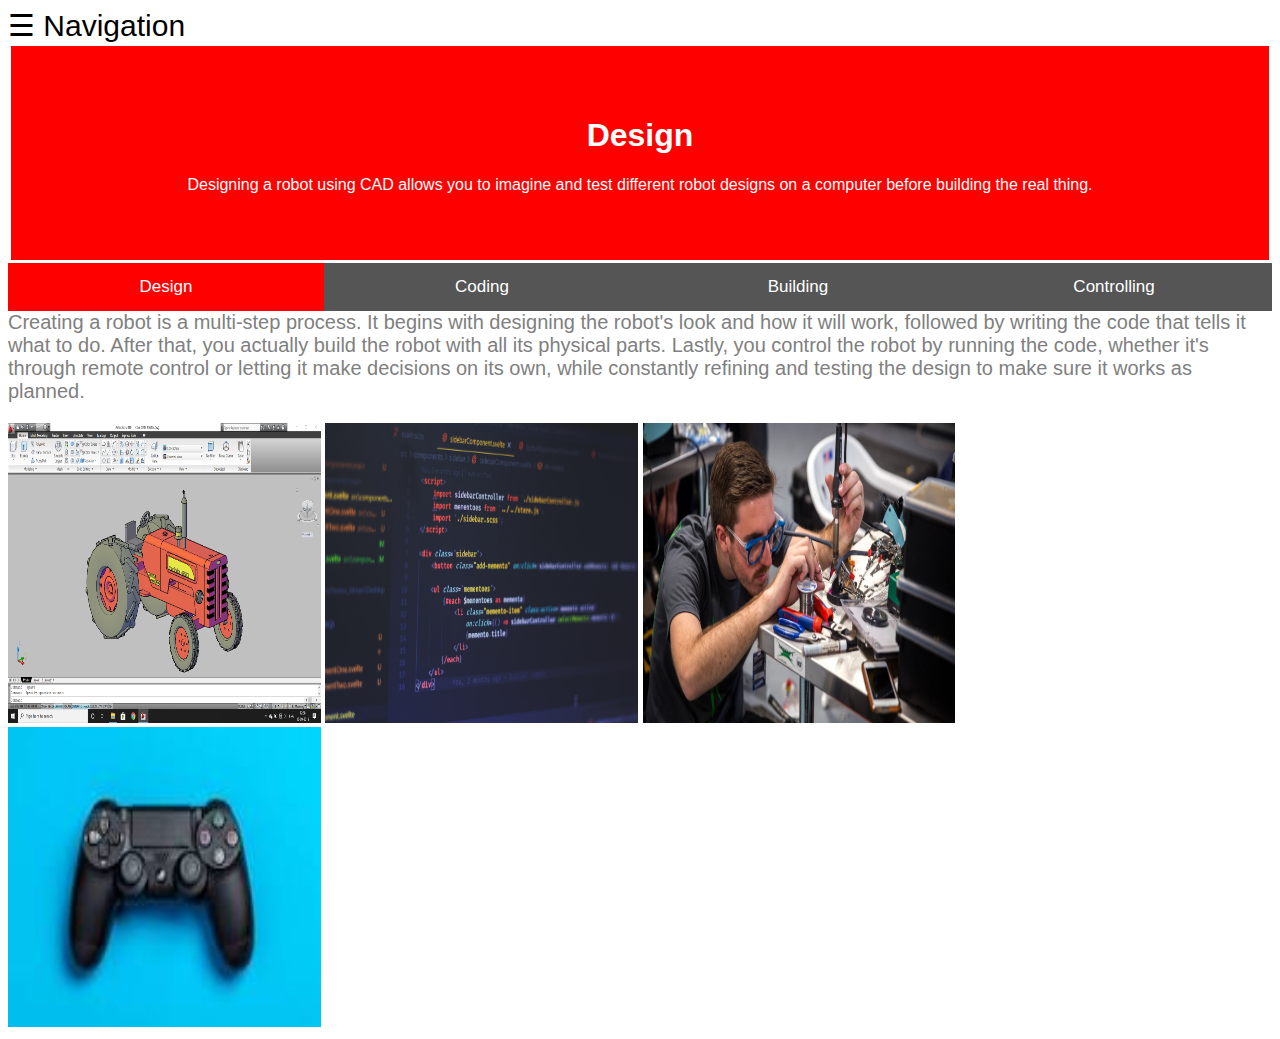
<file: index.html>
<!DOCTYPE html>
<html>
<head>
<link rel="stylesheet" href="Style.css">
<script src ="script.js"></script>
<meta name="viewport" content="width=device-width, initial-scale=1">
<style>
body {font-family: "Lato", sans-serif;}

.tablink {
  background-color: #555;
  color: white;
  float: left;
  border: none;
  outline: none;
  cursor: pointer;
  padding: 14px 16px;
  font-size: 17px;
  width: 25%;
}

.tablink:hover {
  background-color: #777;
}

/* Style the tab content */
.tabcontent {
  color: white;
  display: none;
  padding: 50px;
  text-align: center;
}

#Design {background-color:red;}
#Coding {background-color:green;}
#Building {background-color:blue;}
#Controlling {background-color:orange;}
</style>
</head>
<body>

    <div id="mySidenav" class="sidenav">
        <a href="javascript:void(0)" class="closebtn" onclick="closeNav()">&times;</a>
        <a href="index.html">Home</a>
        <a href="design.html">Design</a>
        <a href="coding.html">Coding</a>
        <a href="building.html">Building</a>
        <a href="controlling.html">Controlling</a>
      </div>
      
      <span style="font-size:30px;cursor:pointer" onclick="openNav()">&#9776; Navigation</span>

<div id="Design" class="tabcontent">
  <h1>Design</h1>
  <p>Designing a robot using CAD allows you to imagine and test different robot designs on a computer before building the real thing.</p>
</div>

<div id="Coding" class="tabcontent">
  <h1>Coding</h1>
  <p>Coding robots involves programming instructions that enable intelligent automation and decision-making.</p>
</div>

<div id="Building" class="tabcontent">
  <h1>Building</h1>
  <p>Building robots with parts is like assembling a cool robot puzzle with special parts that have their own role.</p>
</div>

<div id="Controlling" class="tabcontent">
  <h1>Controlling</h1>
  <p>Without a driver, who is going to make the robot move?</p>
</div>

<button class="tablink" onclick="openCity('Design', this, 'red')" id="defaultOpen">Design</button>
<button class="tablink" onclick="openCity('Coding', this, 'green')">Coding</button>
<button class="tablink" onclick="openCity('Building', this, 'blue')">Building</button>
<button class="tablink" onclick="openCity('Controlling', this, 'orange')">Controlling</button>

<script>
    function openNav() {
        document.getElementById("mySidenav").style.width = "250px";
      }
      
      function closeNav() {
        document.getElementById("mySidenav").style.width = "0";
      }
function openCity(cityName,elmnt,color) {
  var i, tabcontent, tablinks;
  tabcontent = document.getElementsByClassName("tabcontent");
  for (i = 0; i < tabcontent.length; i++) {
    tabcontent[i].style.display = "none";
  }
  tablinks = document.getElementsByClassName("tablink");
  for (i = 0; i < tablinks.length; i++) {
    tablinks[i].style.backgroundColor = "";
  }
  document.getElementById(cityName).style.display = "block";
  elmnt.style.backgroundColor = color;

}
// Get the element with id="defaultOpen" and click on it
document.getElementById("defaultOpen").click();
</script>
<p style = "font-size: 20px;color:gray; padding-top:10px; ">Creating a robot is a multi-step process. It begins with designing the robot's look and how it will work, followed by writing the code that tells it what to do. After that, you actually build the robot with all its physical parts. Lastly, you control the robot by running the code, whether it's through remote control or letting it make decisions on its own, while constantly refining and testing the design to make sure it works as planned.</p>
<div>
  <img src="ImagesForRobot/DesigningImageForWebsite.png" style="width:24.75%; height:300px;"></a>
  <img src="ImagesForRobot/CodingImageForWebsite.jpg" style="width:24.75%; height:300px;"></a>
  <img src="ImagesForRobot/BuildingImageForWebsite.jpg" style="width:24.75%; height:300px;"></a>
  <img src="ImagesForRobot/ControllerImage2.jpg" style="width:24.75%; height:300px;"></a>
</div>
</body>
</html>
</file>
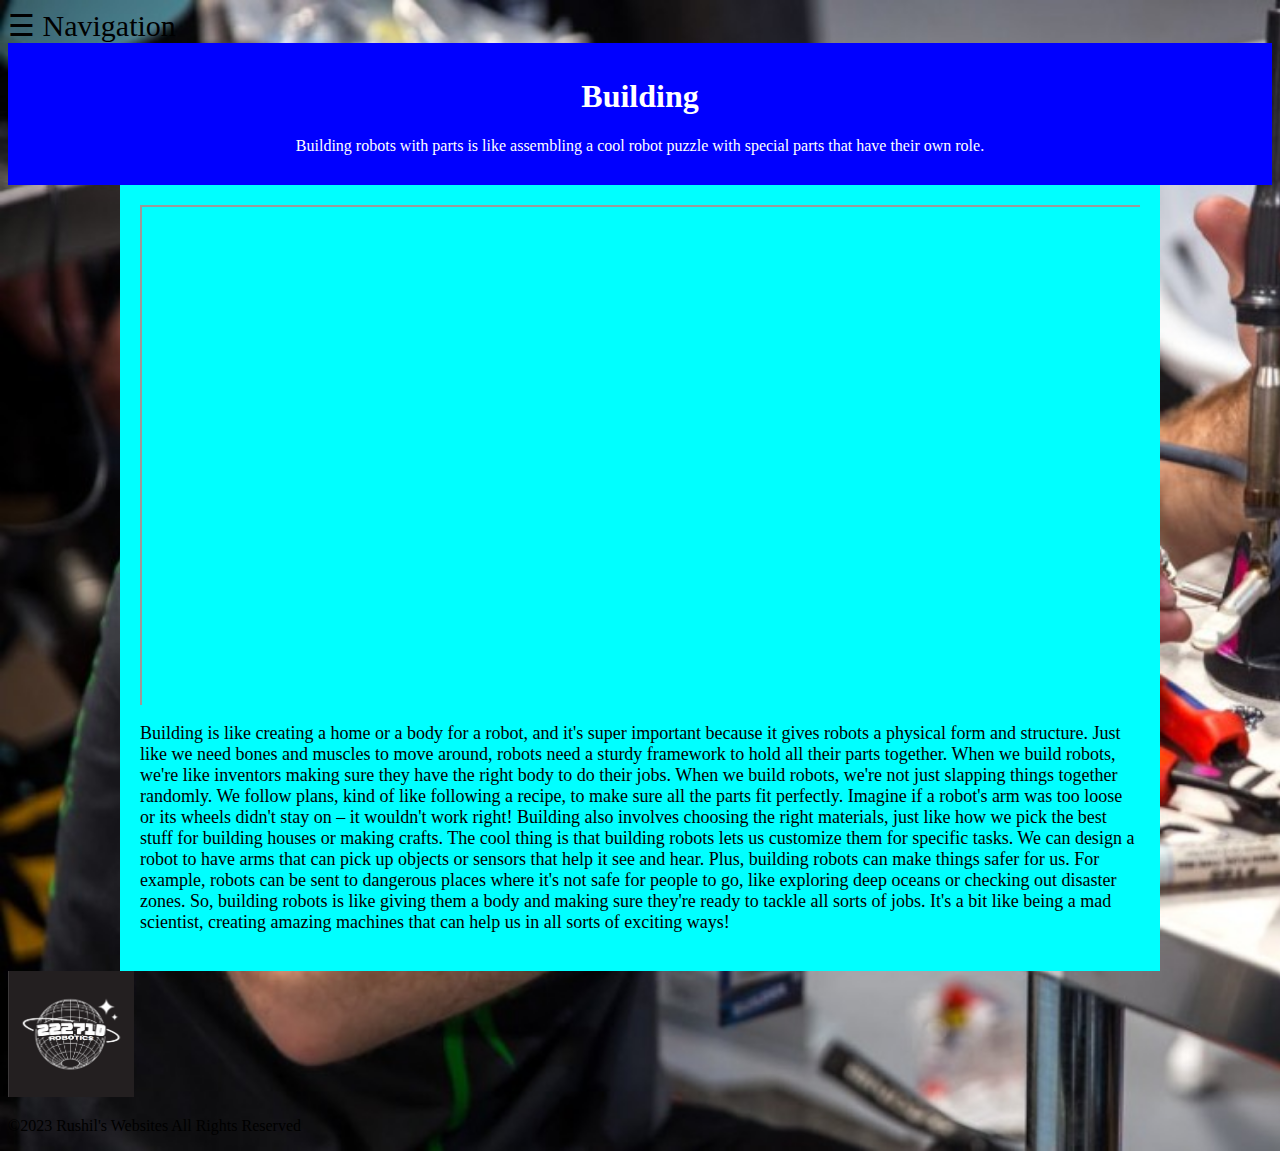
<file: building.html>
<!DOCTYPE html>
<html>
    <head>
        <link rel = 'stylesheet' href="Style.css">
        <script src ="script.js"></script>
        <title>
            Building
        </title>
    </head>
    <body style = "background-image: url(ImagesForRobot/BuildingImageForWebsite.jpg); background-repeat: no-repeat; background-size: cover;">
        <div id="mySidenav" class="sidenav">
            <a href="javascript:void(0)" class="closebtn" onclick="closeNav()">&times;</a>
            <a href="index.html">Home</a>
            <a href="design.html">Design</a>
            <a href="coding.html">Coding</a>
            <a href="building.html">Building</a>
            <a href="controlling.html">Controlling</a>
          </div>
          
          <span style="font-size:30px;cursor:pointer" onclick="openNav()">&#9776; Navigation</span>
        <div class = "TopBuild">
            <h1>Building</h1>
            <p>Building robots with parts is like assembling a cool robot puzzle with special parts that have their own role.</p>
        </div>
        <div class = "ContainVideos">
        <div class = "Videos">
            <iframe width = "500 px" height = "300 px" frameborder = "1" allowfullscreen src = "https://www.youtube.com/embed/akDIvT_dPgg" controls = 1></iframe>
        </div>
        <div class = "p1Build">
            <p>
                Building is like creating a home or a body for a robot, and it's super important because it gives robots a physical form and structure. Just like we need bones and muscles to move around, robots need a sturdy framework to hold all their parts together. When we build robots, we're like inventors making sure they have the right body to do their jobs. When we build robots, we're not just slapping things together randomly. We follow plans, kind of like following a recipe, to make sure all the parts fit perfectly. Imagine if a robot's arm was too loose or its wheels didn't stay on – it wouldn't work right! Building also involves choosing the right materials, just like how we pick the best stuff for building houses or making crafts. The cool thing is that building robots lets us customize them for specific tasks. We can design a robot to have arms that can pick up objects or sensors that help it see and hear. Plus, building robots can make things safer for us. For example, robots can be sent to dangerous places where it's not safe for people to go, like exploring deep oceans or checking out disaster zones. So, building robots is like giving them a body and making sure they're ready to tackle all sorts of jobs. It's a bit like being a mad scientist, creating amazing machines that can help us in all sorts of exciting ways!
            </p>
        </div>
        </div>
    </body>
    <footer>
        <a href= "index.html"><img src="ImagesForRobot/RoboticsLogo.png" style="width:10%; height:10%;"></a>
        <p>
            &copy;2023 Rushil's Websites All Rights Reserved
        </p>
    </footer>
</html>
</file>
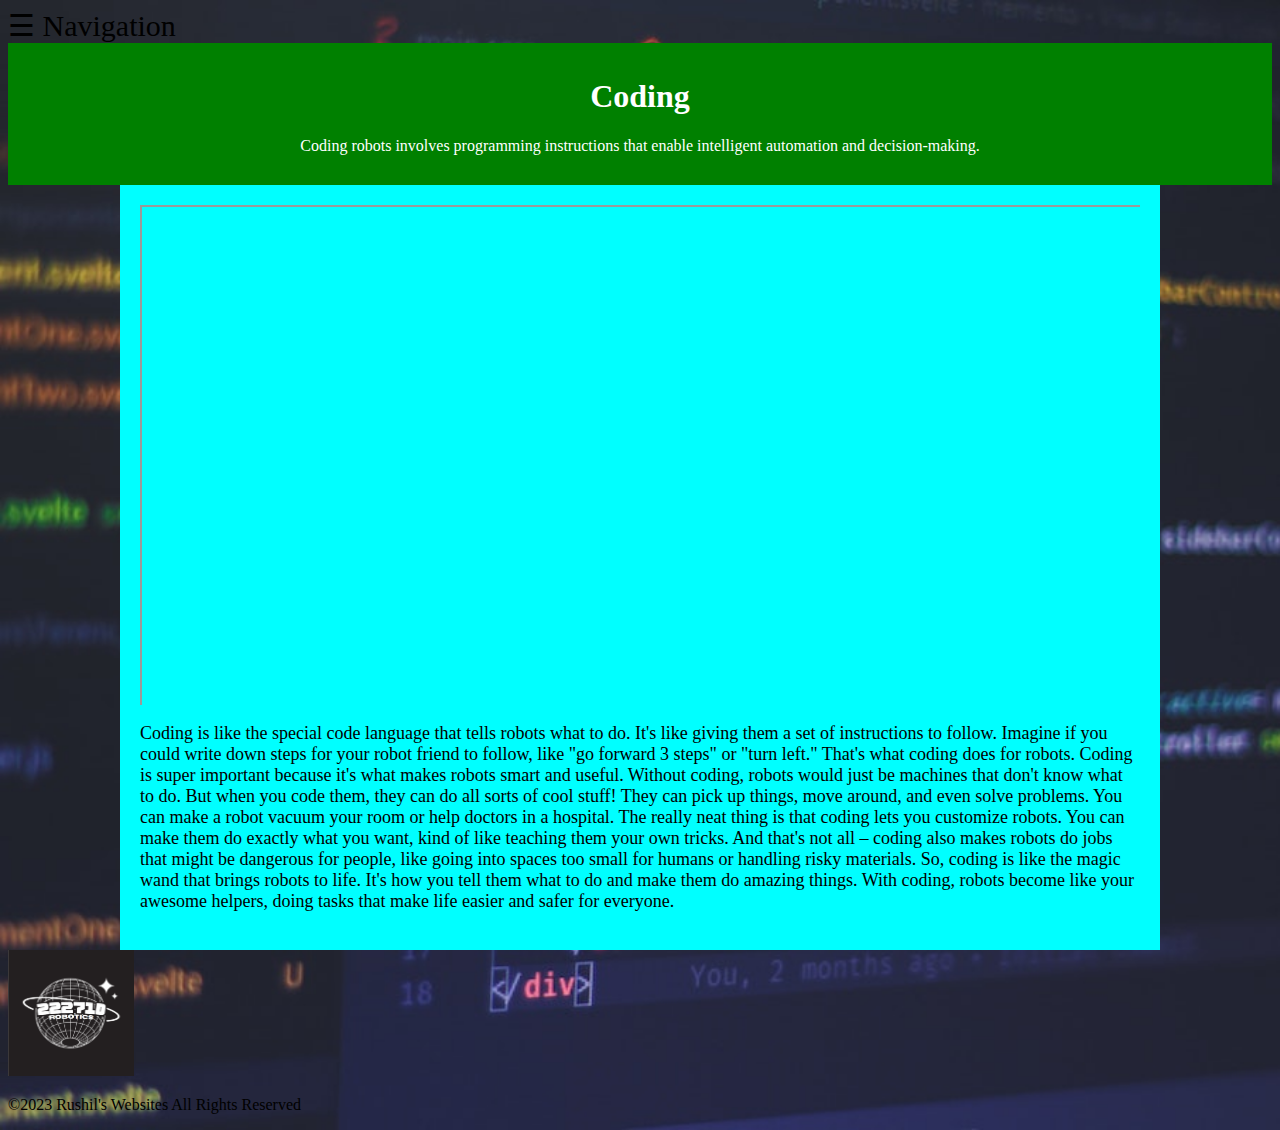
<file: coding.html>
<!DOCTYPE html>
<html>
    <head>
        <link rel = 'stylesheet' href="Style.css">
        <script src ="script.js"></script>
        <title>
            Coding
        </title>
    </head>
    <body style = "background-image: url(ImagesForRobot/CodingImageForWebsite.jpg); background-repeat: no-repeat; background-size: cover;">
        <div id="mySidenav" class="sidenav">
            <a href="javascript:void(0)" class="closebtn" onclick="closeNav()">&times;</a>
            <a href="index.html">Home</a>
            <a href="design.html">Design</a>
            <a href="coding.html">Coding</a>
            <a href="building.html">Building</a>
            <a href="controlling.html">Controlling</a>
          </div>
          
          <span style="font-size:30px;cursor:pointer" onclick="openNav()">&#9776; Navigation</span>
        <div class = "TopCode">
            <h1>Coding</h1>
            <p>Coding robots involves programming instructions that enable intelligent automation and decision-making.</p>
        </div>
        <div class = "ContainVideos">
        <div class = "Videos">
            <iframe src = "https://www.youtube.com/embed/O2hpi0TrYAE" controls = 1></iframe>
        </div>
        <div class = "p1Code">
            <p>
                Coding is like the special code language that tells robots what to do. It's like giving them a set of instructions to follow. Imagine if you could write down steps for your robot friend to follow, like "go forward 3 steps" or "turn left." That's what coding does for robots. Coding is super important because it's what makes robots smart and useful. Without coding, robots would just be machines that don't know what to do. But when you code them, they can do all sorts of cool stuff! They can pick up things, move around, and even solve problems. You can make a robot vacuum your room or help doctors in a hospital. The really neat thing is that coding lets you customize robots. You can make them do exactly what you want, kind of like teaching them your own tricks. And that's not all – coding also makes robots do jobs that might be dangerous for people, like going into spaces too small for humans or handling risky materials. So, coding is like the magic wand that brings robots to life. It's how you tell them what to do and make them do amazing things. With coding, robots become like your awesome helpers, doing tasks that make life easier and safer for everyone.
            </p>
        </div>
        </div>
    </body>
    <footer>
        <a href= "index.html"><img src="ImagesForRobot/RoboticsLogo.png" style="width:10%; height:10%;"></a>
        <p>
            &copy;2023 Rushil's Websites All Rights Reserved
        </p>
    </footer>
</html>
</file>
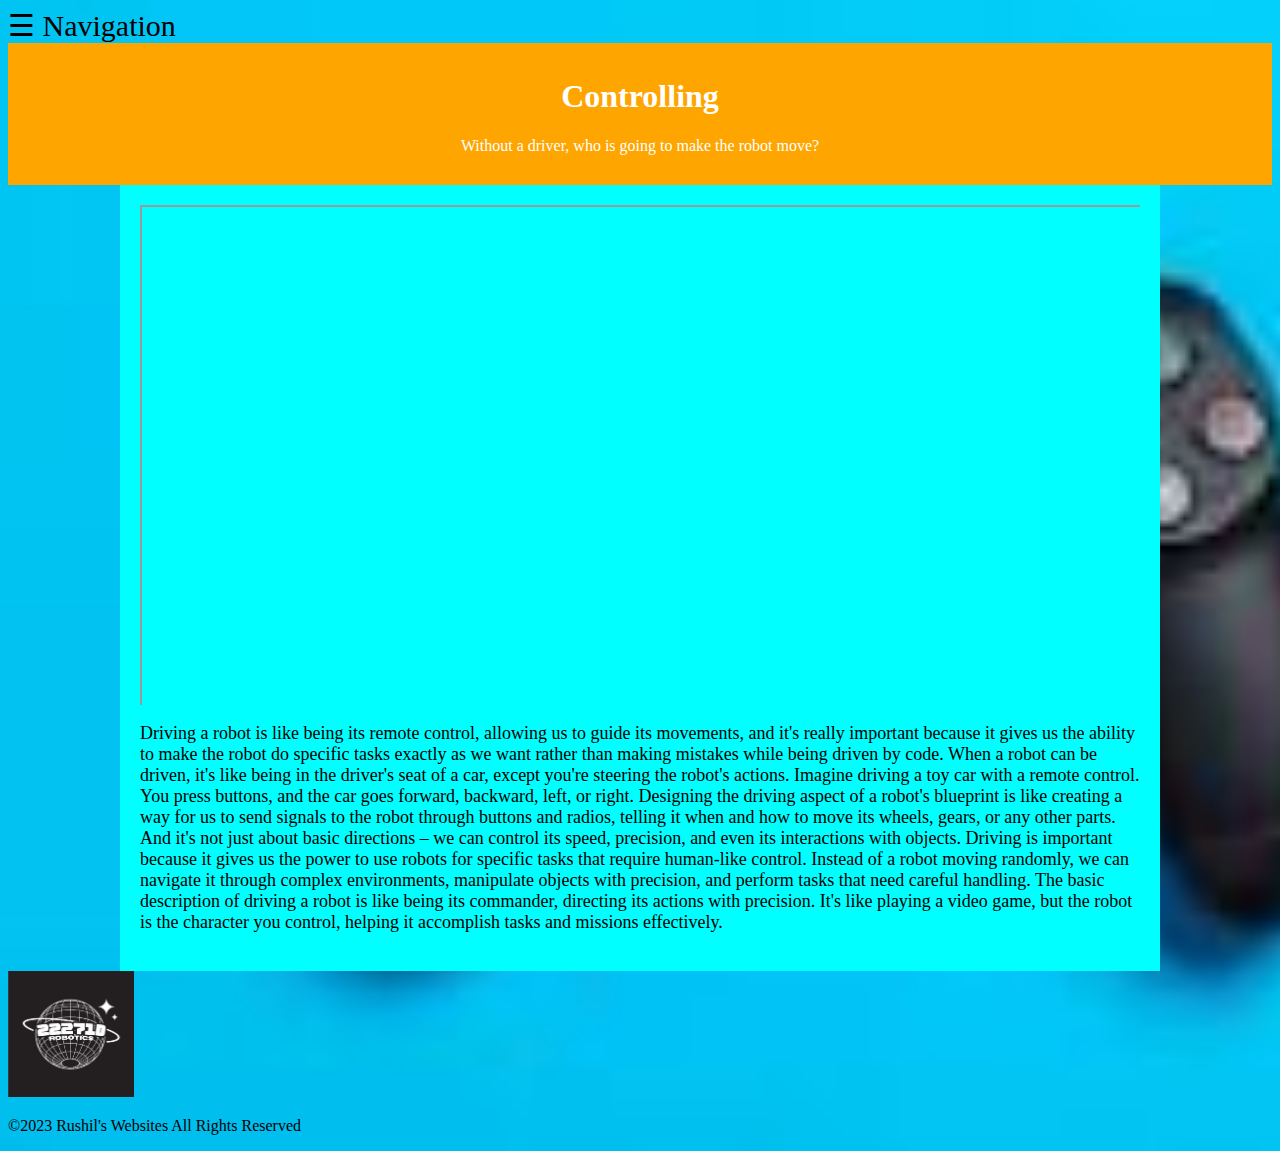
<file: controlling.html>
<!DOCTYPE html>
<html>
    <head>
        <link rel = 'stylesheet' href="Style.css">
        <script src ="script.js"></script>
        <title>
            Controlling
        </title>
    </head>
    <body style = "background-image: url(ImagesForRobot/ControllerImage2.jpg); background-repeat: no-repeat; background-size: cover;">
        <div id="mySidenav" class="sidenav">
            <a href="javascript:void(0)" class="closebtn" onclick="closeNav()">&times;</a>
            <a href="index.html">Home</a>
            <a href="design.html">Design</a>
            <a href="coding.html">Coding</a>
            <a href="building.html">Building</a>
            <a href="controlling.html">Controlling</a>
          </div>
          
          <span style="font-size:30px;cursor:pointer" onclick="openNav()">&#9776; Navigation</span>
        <div class = "TopControl">
            <h1>Controlling</h1>
            <p>Without a driver, who is going to make the robot move?</p>
        </div>
        <div class = "ContainVideos">
        <div class = "Videos">
            <iframe src = "https://www.youtube.com/embed/n4R9fsHS09g" controls = 1></iframe>
        </div>
        <div class = "p1Control">
            <p>
                Driving a robot is like being its remote control, allowing us to guide its movements, and it's really important because it gives us the ability to make the robot do specific tasks exactly as we want rather than making mistakes while being driven by code. When a robot can be driven, it's like being in the driver's seat of a car, except you're steering the robot's actions. Imagine driving a toy car with a remote control. You press buttons, and the car goes forward, backward, left, or right. Designing the driving aspect of a robot's blueprint is like creating a way for us to send signals to the robot through buttons and radios, telling it when and how to move its wheels, gears, or any other parts. And it's not just about basic directions – we can control its speed, precision, and even its interactions with objects. Driving is important because it gives us the power to use robots for specific tasks that require human-like control. Instead of a robot moving randomly, we can navigate it through complex environments, manipulate objects with precision, and perform tasks that need careful handling. The basic description of driving a robot is like being its commander, directing its actions with precision. It's like playing a video game, but the robot is the character you control, helping it accomplish tasks and missions effectively.
            </p>
        </div>
        </div>
    </body>
    <footer>
        <a href= "index.html"><img src="ImagesForRobot/RoboticsLogo.png" style="width:10%; height:10%;"></a>
        <p>
            &copy;2023 Rushil's Websites All Rights Reserved
        </p>
    </footer>
</html>
</file>
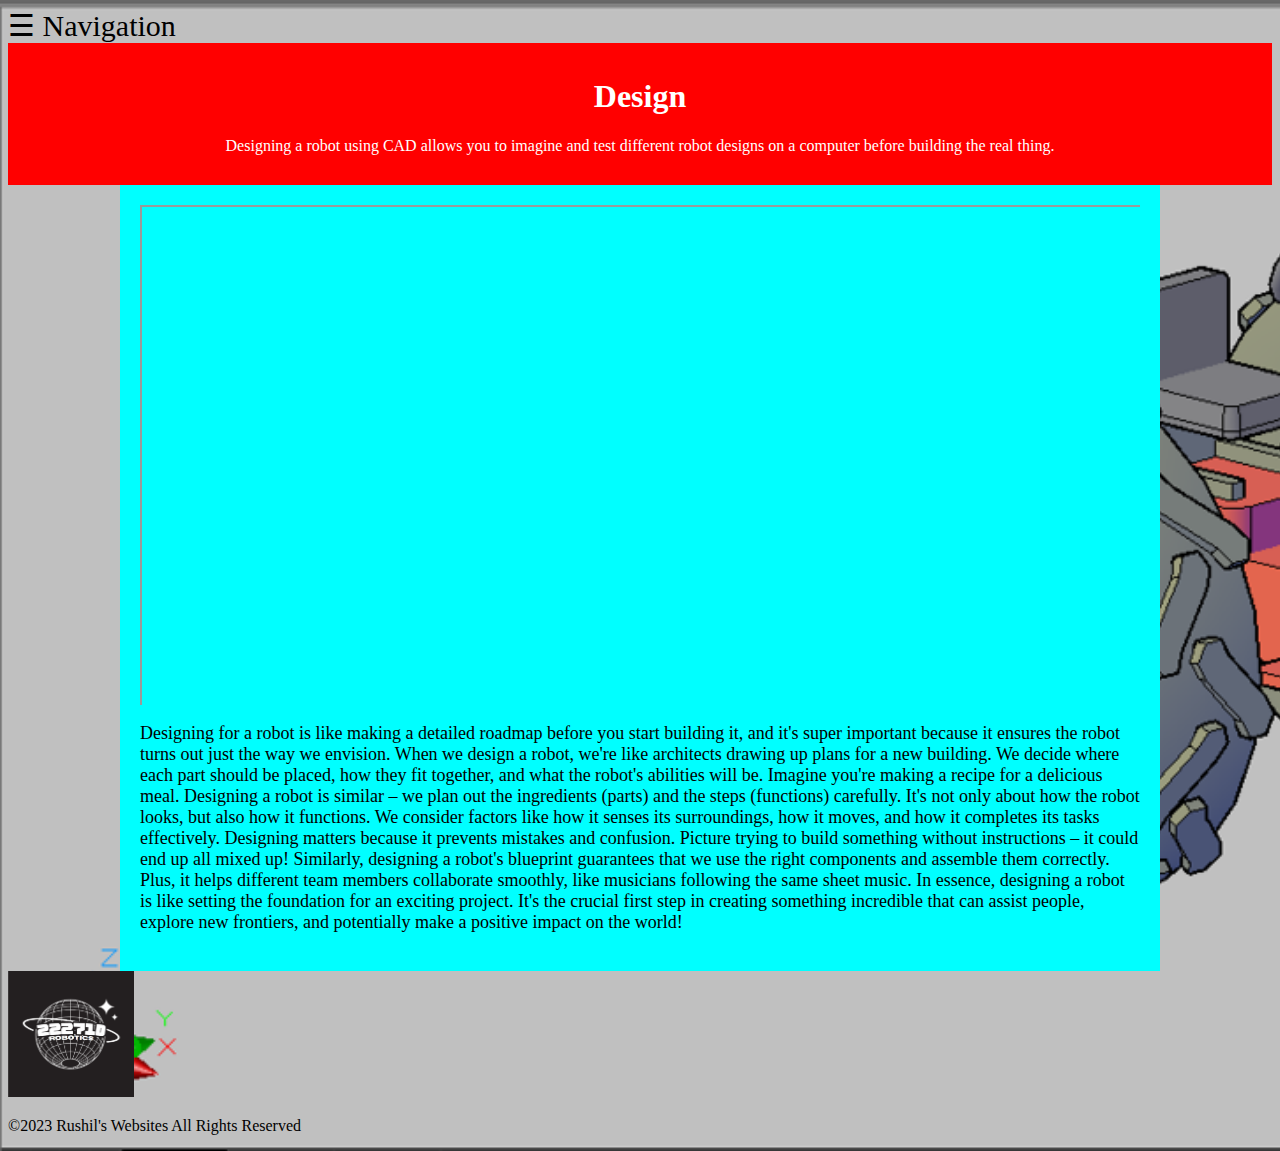
<file: design.html>
<!DOCTYPE html>
<html>
    <head>
        <link rel = 'stylesheet' href="Style.css">
        <script src ="script.js"></script>
        <title>
            Design
        </title>
    </head>
    <body style = "background-image: url(ImagesForRobot/DesigningImageCropped.png); background-repeat: no-repeat; background-size: cover;">
        <div id="mySidenav" class="sidenav">
            <a href="javascript:void(0)" class="closebtn" onclick="closeNav()">&times;</a>
            <a href="index.html">Home</a>
            <a href="design.html">Design</a>
            <a href="coding.html">Coding</a>
            <a href="building.html">Building</a>
            <a href="controlling.html">Controlling</a>
          </div>
          
          <span style="font-size:30px;cursor:pointer" onclick="openNav()">&#9776; Navigation</span>
        <div class = "TopDesign">
            <h1>Design</h1>
            <p>Designing a robot using CAD allows you to imagine and test different robot designs on a computer before building the real thing.</p>
        </div>
        <div class = "ContainVideos">
        <div class = "Videos">
            <iframe src = "https://www.youtube.com/embed/AvyOe8l463c" controls = 1></iframe>
        </div>
        <div>
            <p>
                Designing for a robot is like making a detailed roadmap before you start building it, and it's super important because it ensures the robot turns out just the way we envision. When we design a robot, we're like architects drawing up plans for a new building. We decide where each part should be placed, how they fit together, and what the robot's abilities will be. Imagine you're making a recipe for a delicious meal. Designing a robot is similar – we plan out the ingredients (parts) and the steps (functions) carefully. It's not only about how the robot looks, but also how it functions. We consider factors like how it senses its surroundings, how it moves, and how it completes its tasks effectively. Designing matters because it prevents mistakes and confusion. Picture trying to build something without instructions – it could end up all mixed up! Similarly, designing a robot's blueprint guarantees that we use the right components and assemble them correctly. Plus, it helps different team members collaborate smoothly, like musicians following the same sheet music. In essence, designing a robot is like setting the foundation for an exciting project. It's the crucial first step in creating something incredible that can assist people, explore new frontiers, and potentially make a positive impact on the world!
            </p>
        </div>
        </div>
    </body>
    <footer>
        <a href= "index.html"><img src="ImagesForRobot/RoboticsLogo.png" style="width:10%; height:10%;"></a>
        <p>
            &copy;2023 Rushil's Websites All Rights Reserved
        </p>
    </footer>
</html>
</file>
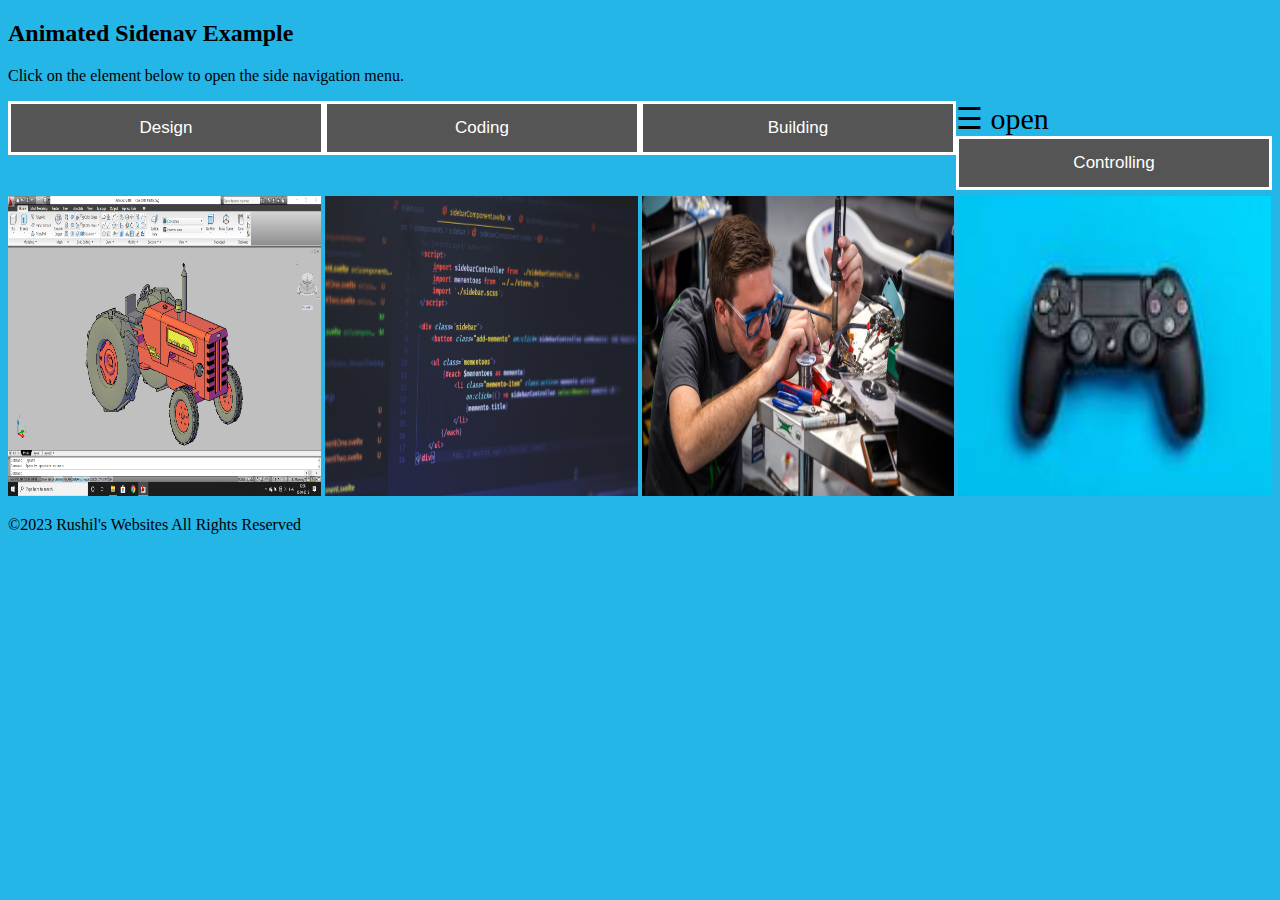
<file: test.html>
<!DOCTYPE html>
<html>
    <head>
        <link rel="stylesheet" href="Style.css">
        <title>
            Robotics
        </title>
    </head>
    <div id="mySidenav" class="sidenav">
      <a href="javascript:void(0)" class="closebtn" onclick="closeNav()">&times;</a>
      <a href="index.html">Home</a>
      <a href="design.html">Design</a>
      <a href="coding.html">Coding</a>
      <a href="building.html">Building</a>
      <a href="controlling.html">Controlling</a>
    </div>
    
    <h2>Animated Sidenav Example</h2>
    <p>Click on the element below to open the side navigation menu.</p>
    <span style="font-size:30px;cursor:pointer" onclick="openNav()">&#9776; open</span>
    
    
    <body style="background-color:rgb(36, 182, 231);">
      <script>
        function openNav() {
      document.getElementById("mySidenav").style.width = "250px";
    }
    
    function closeNav() {
      document.getElementById("mySidenav").style.width = "0";
    }
        function openTask(task, button, color) {
          var tab = document.getElementsByClassName("tabcontent");
          for (var i=0; i<tab.length; i++) {
            tab[i].style.display="none";
          }
          var tab2 = document.getElementsByClassName("tablink");
          for (var i=0; i<tab2.length; i++) {
            tab2[i].style.backgroundColor="";
          }
          var tab3 = document.getElementsByClassName("explanation");
          for (var i=0; i<tab3.length; i++) {
            tab3[i].style.display="none";
          }
          document.getElementById(task).style.display = "block";
          button.style.backgroundColor=color;
        }
        document.getElementById("default").click();
      </script>
      
      <div id ="Design" class="tabcontent">
        <h1>Design</h1>
        <p>Designing a robot using CAD allows you to imagine and test different robot designs on a computer before building the real thing.</p>
      </div>
      <div id ="Coding" class="tabcontent">
        <h1>Coding</h1>
        <p>Coding robots involves programming instructions that enable intelligent automation and decision-making.</p>
      </div>
      <div id ="Building" class="tabcontent">
        <h1>Building</h1>
        <p>Building robots with parts is like assembling a cool robot puzzle with special parts that have their own role.</p>
      </div>
      <div id ="Controlling" class="tabcontent">
        <h1>Controlling</h1>
        <p>Without a driver, who is going to make the robot move?</p>
      </div>
      <button class="tablink" onclick="openTask('Design', this, 'red')" id="default">Design</button>
      <button class="tablink" onclick="openTask('Coding', this, 'green')">Coding</button>
      <button class="tablink" onclick="openTask('Building', this, 'blue')">Building</button>
      <button class="tablink" onclick="openTask('Controlling', this, 'orange')">Controlling</button>

      <div class="homeimages">
      <a href= "design.html"><img src="ImagesForRobot/DesigningImageForWebsite.png" style="width:24.75%; height:300px;"></a>
      <a href= "coding.html"><img src="ImagesForRobot/CodingImageForWebsite.jpg" style="width:24.75%; height:300px;"></a>
      <a href= "building.html"><img src="ImagesForRobot/BuildingImageForWebsite.jpg" style="width:24.75%; height:300px;"></a>
      <a href= "controlling.html"><img src="ImagesForRobot/ControllerImage2.jpg" style="width:24.75%; height:300px;"></a>
      </div>
      <!--<div id="Coding">
        <p>
          Coding is like the special code language that tells robots what to do. It's like giving them a set of instructions to follow. Imagine if you could write down steps for your robot friend to follow, like "go forward 3 steps" or "turn left." That's what coding does for robots. Coding is super important because it's what makes robots smart and useful. Without coding, robots would just be machines that don't know what to do. But when you code them, they can do all sorts of cool stuff! They can pick up things, move around, and even solve problems. You can make a robot vacuum your room or help doctors in a hospital. The really neat thing is that coding lets you customize robots. You can make them do exactly what you want, kind of like teaching them your own tricks. And that's not all – coding also makes robots do jobs that might be dangerous for people, like going into spaces too small for humans or handling risky materials. So, coding is like the magic wand that brings robots to life. It's how you tell them what to do and make them do amazing things. With coding, robots become like your awesome helpers, doing tasks that make life easier and safer for everyone.
        </p>
      </div>
      <div id="Building">
        <p>
          Building is like creating a home or a body for a robot, and it's super important because it gives robots a physical form and structure. Just like we need bones and muscles to move around, robots need a sturdy framework to hold all their parts together. When we build robots, we're like inventors making sure they have the right body to do their jobs. When we build robots, we're not just slapping things together randomly. We follow plans, kind of like following a recipe, to make sure all the parts fit perfectly. Imagine if a robot's arm was too loose or its wheels didn't stay on – it wouldn't work right! Building also involves choosing the right materials, just like how we pick the best stuff for building houses or making crafts. The cool thing is that building robots lets us customize them for specific tasks. We can design a robot to have arms that can pick up objects or sensors that help it see and hear. Plus, building robots can make things safer for us. For example, robots can be sent to dangerous places where it's not safe for people to go, like exploring deep oceans or checking out disaster zones. So, building robots is like giving them a body and making sure they're ready to tackle all sorts of jobs. It's a bit like being a mad scientist, creating amazing machines that can help us in all sorts of exciting ways!
        </p>
      </div>
      <div id="Design">
        <p>
          Designing for a robot is like making a detailed roadmap before you start building it, and it's super important because it ensures the robot turns out just the way we envision. When we design a robot, we're like architects drawing up plans for a new building. We decide where each part should be placed, how they fit together, and what the robot's abilities will be. Imagine you're making a recipe for a delicious meal. Designing a robot is similar – we plan out the ingredients (parts) and the steps (functions) carefully. It's not only about how the robot looks, but also how it functions. We consider factors like how it senses its surroundings, how it moves, and how it completes its tasks effectively. Designing matters because it prevents mistakes and confusion. Picture trying to build something without instructions – it could end up all mixed up! Similarly, designing a robot's blueprint guarantees that we use the right components and assemble them correctly. Plus, it helps different team members collaborate smoothly, like musicians following the same sheet music. In essence, designing a robot is like setting the foundation for an exciting project. It's the crucial first step in creating something incredible that can assist people, explore new frontiers, and potentially make a positive impact on the world!
        </p>
      </div> 
      <div id = "Controlling">
        <p>
          Driving a robot is like being its remote control, allowing us to guide its movements, and it's really important because it gives us the ability to make the robot do specific tasks exactly as we want rather than making mistakes while being driven by code. When a robot can be driven, it's like being in the driver's seat of a car, except you're steering the robot's actions. Imagine driving a toy car with a remote control. You press buttons, and the car goes forward, backward, left, or right. Designing the driving aspect of a robot's blueprint is like creating a way for us to send signals to the robot through buttons and radios, telling it when and how to move its wheels, gears, or any other parts. And it's not just about basic directions – we can control its speed, precision, and even its interactions with objects. Driving is important because it gives us the power to use robots for specific tasks that require human-like control. Instead of a robot moving randomly, we can navigate it through complex environments, manipulate objects with precision, and perform tasks that need careful handling. The basic description of driving a robot is like being its commander, directing its actions with precision. It's like playing a video game, but the robot is the character you control, helping it accomplish tasks and missions effectively.
        </p>
      </div>
    </div>-->
    </body>
    <footer>
        <p>
            &copy;2023 Rushil's Websites All Rights Reserved
        </p>
    </footer>
</html>
</file>
<file: Style.css>
.tablink {
    background-color: #555;
    color: white;
    float: left;
    border: solid;
    cursor: pointer;
    padding: 14px 16px;
    font-size: 17px;
    width: 25%;
  }

  .tablink:hover {
    background-color: #777;
  }

  .tabcontent {
    color: white;
    display: none;
    padding: 50px;
    border: solid;
    text-align: center;
  }
 
  #Design {background-color:red;}
  #Coding {background-color:green;}
  #Building {background-color:blue;}
  #Controlling {background-color:orange;}

  .TopDesign {
    background-color: red;
    padding: 14px 16px;
    text-align: center;
    color:white;
  }

  .TopBuild {
    background-color: blue;
    padding: 14px 16px;
    text-align: center;
    color:white;
  }

  .TopCode {
    background-color:green;
    padding: 14px 16px;
    text-align: center;
    color:white;
  }

  .TopControl {
    background-color: orange;
    padding: 14px 16px;
    text-align: center;
    color:white;
  }

  .homeimages {
    margin-top: 60px;
  }
  .Videos {
    position:relative;
    height: 0;
    padding-top:30 px;
    padding-bottom: 50%;
    overflow:hidden;
  }
  
  .Videos iframe {
    position:absolute;
    top:0;
    left:0;
    width:100%;
    height:100%;
  }

  .ContainVideos {
    max-width: 1000px;
    margin:0 auto;
    padding:20px;
    background-color: cyan;
    color:black;
    font-size: 18px;
  }

  .sidenav {
    height: 100%;
    width: 0;
    position: fixed;
    z-index: 1;
    top: 0;
    left: 0;
    background-color: #111;
    overflow-x: hidden;
    transition: 0.5s;
    padding-top: 60px;
  }
  
  .sidenav a {
    padding: 8px 8px 8px 32px;
    text-decoration: none;
    font-size: 25px;
    color: #818181;
    display: block;
    transition: 0.3s;
  }
  
  .sidenav a:hover {
    color: #f1f1f1;
  }
  
  .sidenav .closebtn {
    position: absolute;
    top: 0;
    right: 25px;
    font-size: 36px;
    margin-left: 50px;
  }
  
  @media screen and (max-height: 450px) {
    .sidenav {padding-top: 15px;}
    .sidenav a {font-size: 18px;}
  }
</file>
